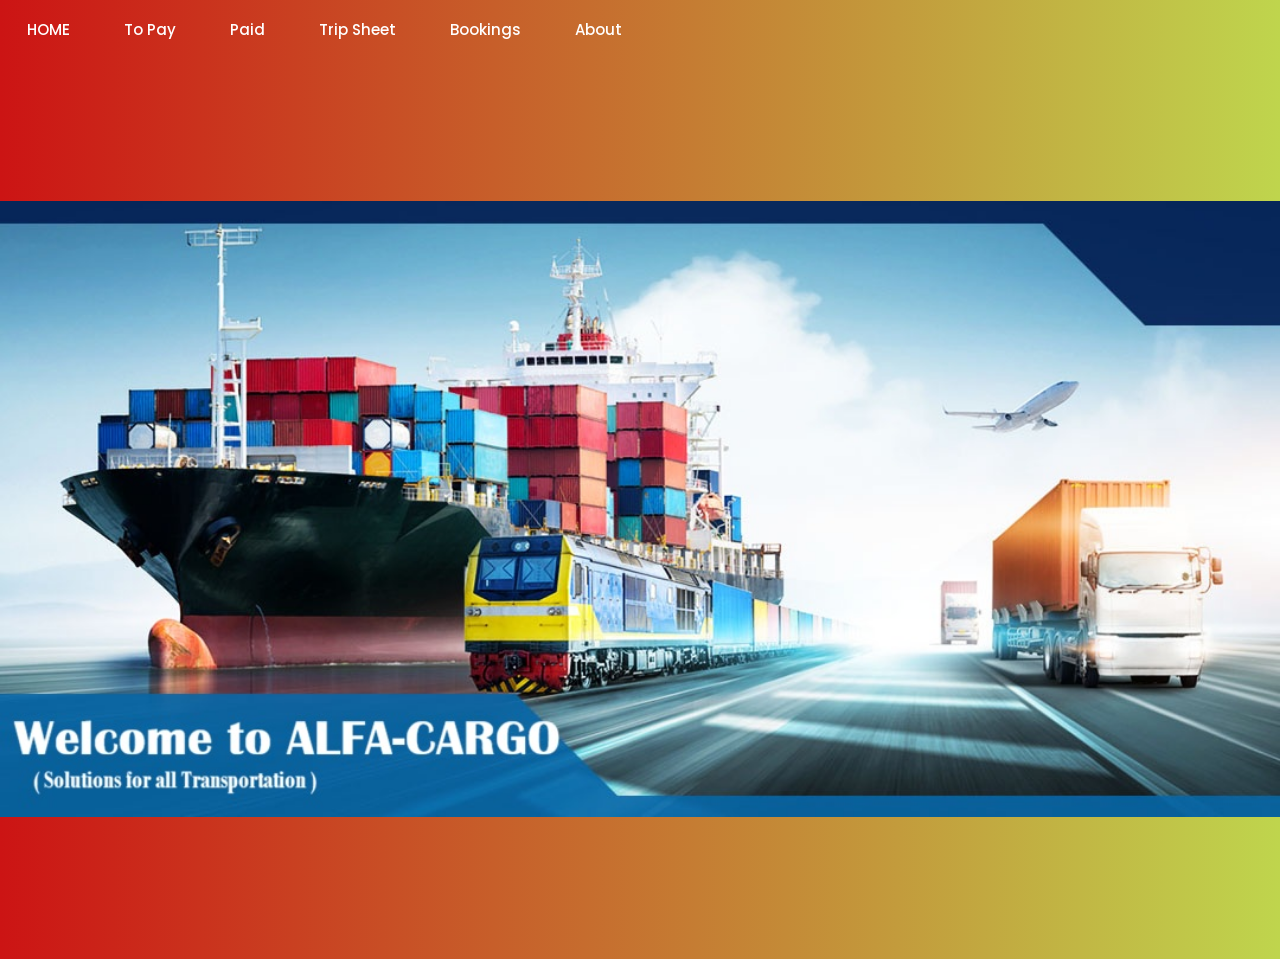
<file: index.html>
<html>
    <head>
        <title>Home Page</title>
        <link rel="stylesheet" href="index.css">
        <meta name="viewport" content="width=device-width, initial-scale=1.0">
       <style>
        img {
            display: flex;
            justify-content: center;
            width: 100%;
            height: 100%;
            object-fit: contain;
        }
       </style>
    </head>
    <body>       
<div class="container">
    <ul>
       <li><a href="index.html">HOME</a></li>
        <li><a href="topay.html">To Pay</a></li>
        <li><a href="paid.html">Paid</a></li>
        <li><a href="tripsheet.html">Trip Sheet</a></li>
        <li><a href="bookings.html">Bookings</a></li>
        <li><a href="about.html">About</a></li>
    </ul>
    <img src="images/cargo1.jpg" alt="Courier">
</div>
</body>
</html>
</file>
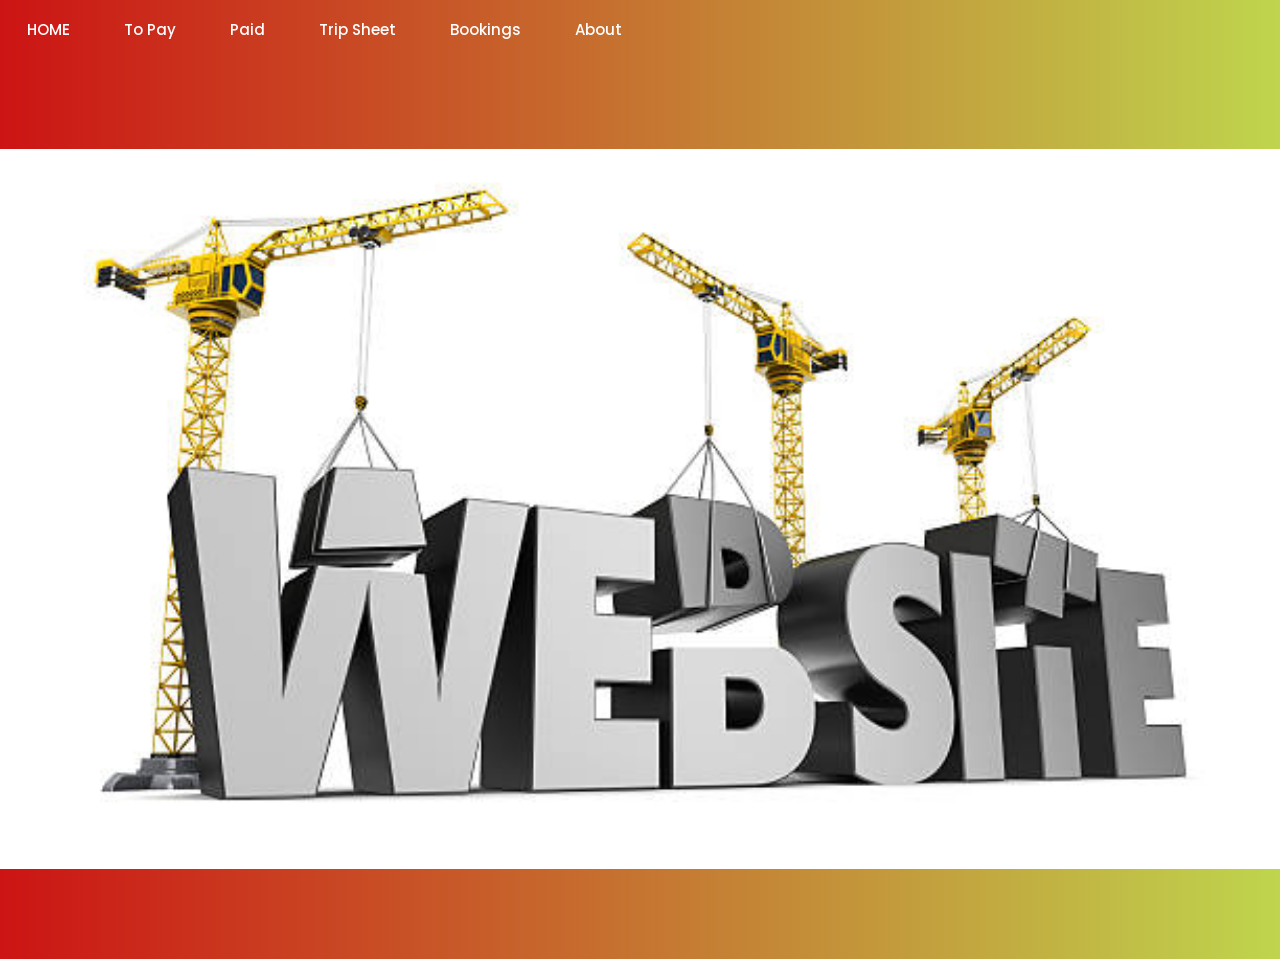
<file: about.html>
<html>
    <head>
        <title>Home Page</title>
        <link rel="stylesheet" href="index.css">
       <style>
        img {
            display: flex;
            justify-content: center;
            width: 100%;
            height: 100%;
            object-fit: contain;
        }
       </style>
    </head>
    <body>       
<div class="container">
    <ul>
         <li><a href="index.html">HOME</a></li>
        <li><a href="topay.html">To Pay</a></li>
        <li><a href="paid.html">Paid</a></li>
        <li><a href="tripsheet.html">Trip Sheet</a></li>
        <li><a href="bookings.html">Bookings</a></li>
        <li><a href="about.html">About</a></li>
    </ul>
    <img src="images/coming-way-1.jpg" alt="Courier">
</div>
</body>
</html>
</file>
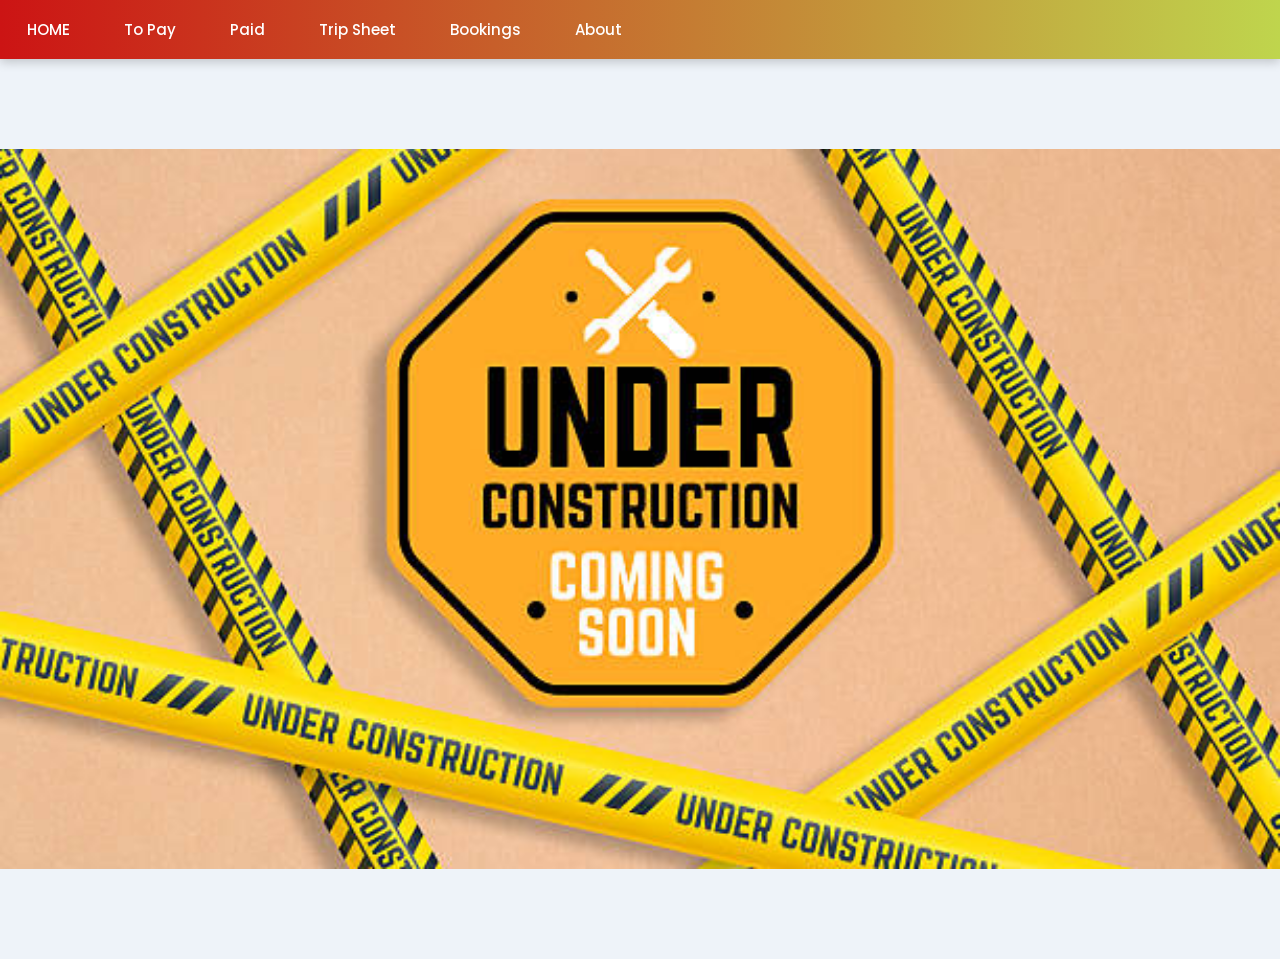
<file: bookings.html>
<html>
    <head>
        <title>Home Page</title>
        <link rel="stylesheet" href="index.css">
       <style>
        img {
            display: flex;
            justify-content: center;
            width: 100%;
            height: 100%;
            object-fit: contain;
        }
       </style>
    </head>
    <body>       
<div class="container">
    <ul>
        <li><a href="index.html">HOME</a></li>
        <li><a href="topay.html">To Pay</a></li>
        <li><a href="paid.html">Paid</a></li>
        <li><a href="tripsheet.html">Trip Sheet</a></li>
        <li><a href="bookings.html">Bookings</a></li>
        <li><a href="about.html">About</a></li>
    </ul>
    
</div>
    <img src="images/coming-way.jpg" alt="Courier">
</body>
</html>
</file>
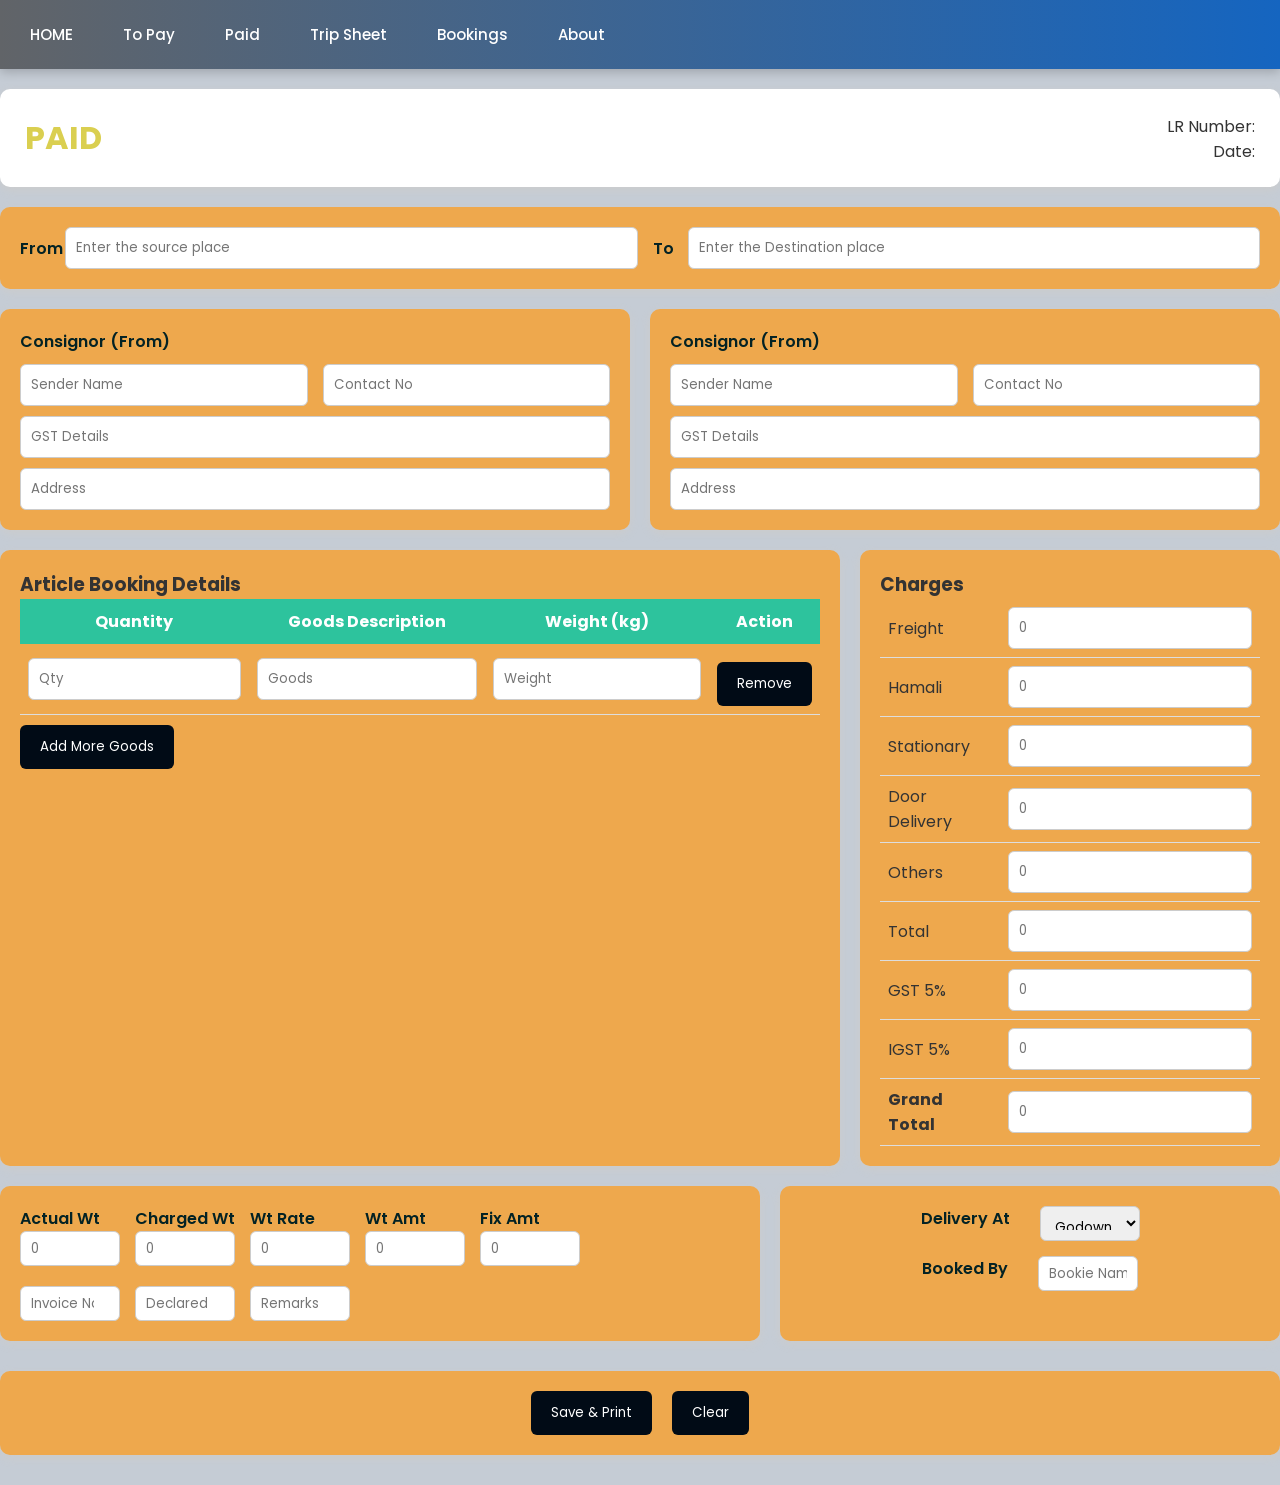
<file: paid.html>
<html>
    <head>
        <title>Home Page</title>
        <link rel="stylesheet" href="style.css">
       
    </head>
    <body>    
<form action="save_booking.php" method="POST">
<div class="container">
    <ul>
        <li><a href="index.html">HOME</a></li>
        <li><a href="topay.html">To Pay</a></li>
        <li><a href="paid.html">Paid</a></li>
        <li><a href="tripsheet.html">Trip Sheet</a></li>
        <li><a href="bookings.html">Bookings</a></li>
        <li><a href="about.html">About</a></li>
    </ul>
</div>
    
<div class="header">

    <h1>PAID</h1>

    <div class="meta-info">
        <p>
            LR Number:
            <span id="lrNumber"></span>
        </p>

        <p>
            Date:
            <span id="lrdate"></span>
        </p>
    </div>

</div>

    <div class="lrform">
        <div class="form1">
            <label for="from-input">From</label>
            <input type="text" name="from_location" placeholder="Enter the source place">
            <label for="to1">To</label>
            <input type="text" name="to_location" placeholder="Enter the Destination place">
        </div>
    </div>   
    <div class="lrdetails">
        
    <div class="form-section">
    <label>Consignor (From)</label>

    <div class="inline-fields">
        <input type="text" class="input-box" name="sender_name"  placeholder="Sender Name">
        <input type="number" class="input-box" name="sender_contact" placeholder="Contact No">
    </div>

    <input type="text" class="input-box" name="sender_gst" placeholder="GST Details">
    <input type="text" class="input-box" name="sender_address" placeholder="Address">
</div>
 
   <div class="form-section">
    <label>Consignor (From)</label>

    <div class="inline-fields">
        <input type="text" class="input-box" name="receiver_name" placeholder="Sender Name">
        <input type="number" class="input-box" name="receiver_gst" placeholder="Contact No">
    </div>

    <input type="text" class="input-box" name="receiver_gst" placeholder="GST Details">
    <input type="text" class="input-box" name="receiver_address" placeholder="Address">
</div>
    
</div>

<div class="booking-container">

    <!-- Left Side -->
    <div class="article-section">
        <h3>Article Booking Details</h3>

            <table id="parcelTable">
                <thead>
                    <tr>
                        <th>Quantity</th>
                        <th>Goods Description</th>
                        <th>Weight (kg)</th>
                        <th>Action</th>
                    </tr>
                </thead>
                <tbody>
                    <tr>
                        <td><input type="number" placeholder="Qty"></td>
                        <td><input type="text" placeholder="Goods"></td>
                        <td><input type="number" placeholder="Weight"></td>
                        <td><button type="button" onclick="removeRow(this)">Remove</button></td>
                    </tr>
                </tbody>
            </table>

            <button type="button" id="addGoods">Add More Goods</button>
        </form>
    </div>

    <!-- Right Side -->
    <div class="charges-section">
        <h3>Charges</h3>

        <table class="charges-table" name="charges">
            <tr><td>Freight</td><td><input type="number" placeholder="0"></td></tr>
            <tr><td>Hamali</td><td><input type="number" placeholder="0"></td></tr>
            <tr><td>Stationary</td><td><input type="number" placeholder="0"></td></tr>
            <tr><td>Door Delivery</td><td><input type="number" placeholder="0"></td></tr>
            <tr><td>Others</td><td><input type="number" placeholder="0"></td></tr>
            <tr><td>Total</td><td><input type="number" placeholder="0"></td></tr>
            <tr><td>GST 5%</td><td><input type="number" placeholder="0"></td></tr>
            <tr><td>IGST 5%</td><td><input type="number" placeholder="0"></td></tr>
            <tr><td><strong>Grand Total</strong></td><td><input type="number" placeholder="0"></td></tr>
        </table>
    </div>
</div>

<div class="booking-container">
    <div class="details-wrapper">

    <div id="form-group1">
        <div>
            <label>Actual Wt</label>
            <input type="number" class="small-input" name="actual_wt" placeholder="0">
        </div>

        <div>
            <label>Charged Wt</label>
            <input type="number" class="small-input" name="charged_wt" placeholder="0">
        </div>

        <div>
            <label>Wt Rate</label>
            <input type="number" class="small-input" name="wt_rate" placeholder="0">
        </div>

        <div>
            <label>Wt Amt</label>
            <input type="number" class="small-input" name="wt_amt" placeholder="0">
        </div>

        <div>
            <label>Fix Amt</label>
            <input type="number" class="small-input" name="fix_amt" placeholder="0">
        </div>
    </div>

    <div id="form-group2">
        <input type="number" class="small-input" name="invoice" placeholder="Invoice No">

        <input type="number" class="small-input" name="declared_val" placeholder="Declared Value">

        <input type="text" class="small-input" name="remarks" placeholder="Remarks">
    </div>

</div>        


<div class="delivery-box">
        <div class="field">
            <label>Delivery At</label>
            <select class="small-input" name="delivery_at">
                <option>Godown</option>
                <option>Office</option>
                <option>Party</option>
            </select>
        </div>

        <div class="field">
            <label>Booked By</label>
            <input type="text" class="small-input" name="booked_by" placeholder="Bookie Name">
        </div>
    </div>
</div>

     <div id="form-group4">
        <button onclick="window.print()">Save & Print</button>
        <button type="button" onclick="clearsection()">Clear</button>
     </div>
    </form>
    <script src="script.js"></script>
    </body>
</html>
</file>
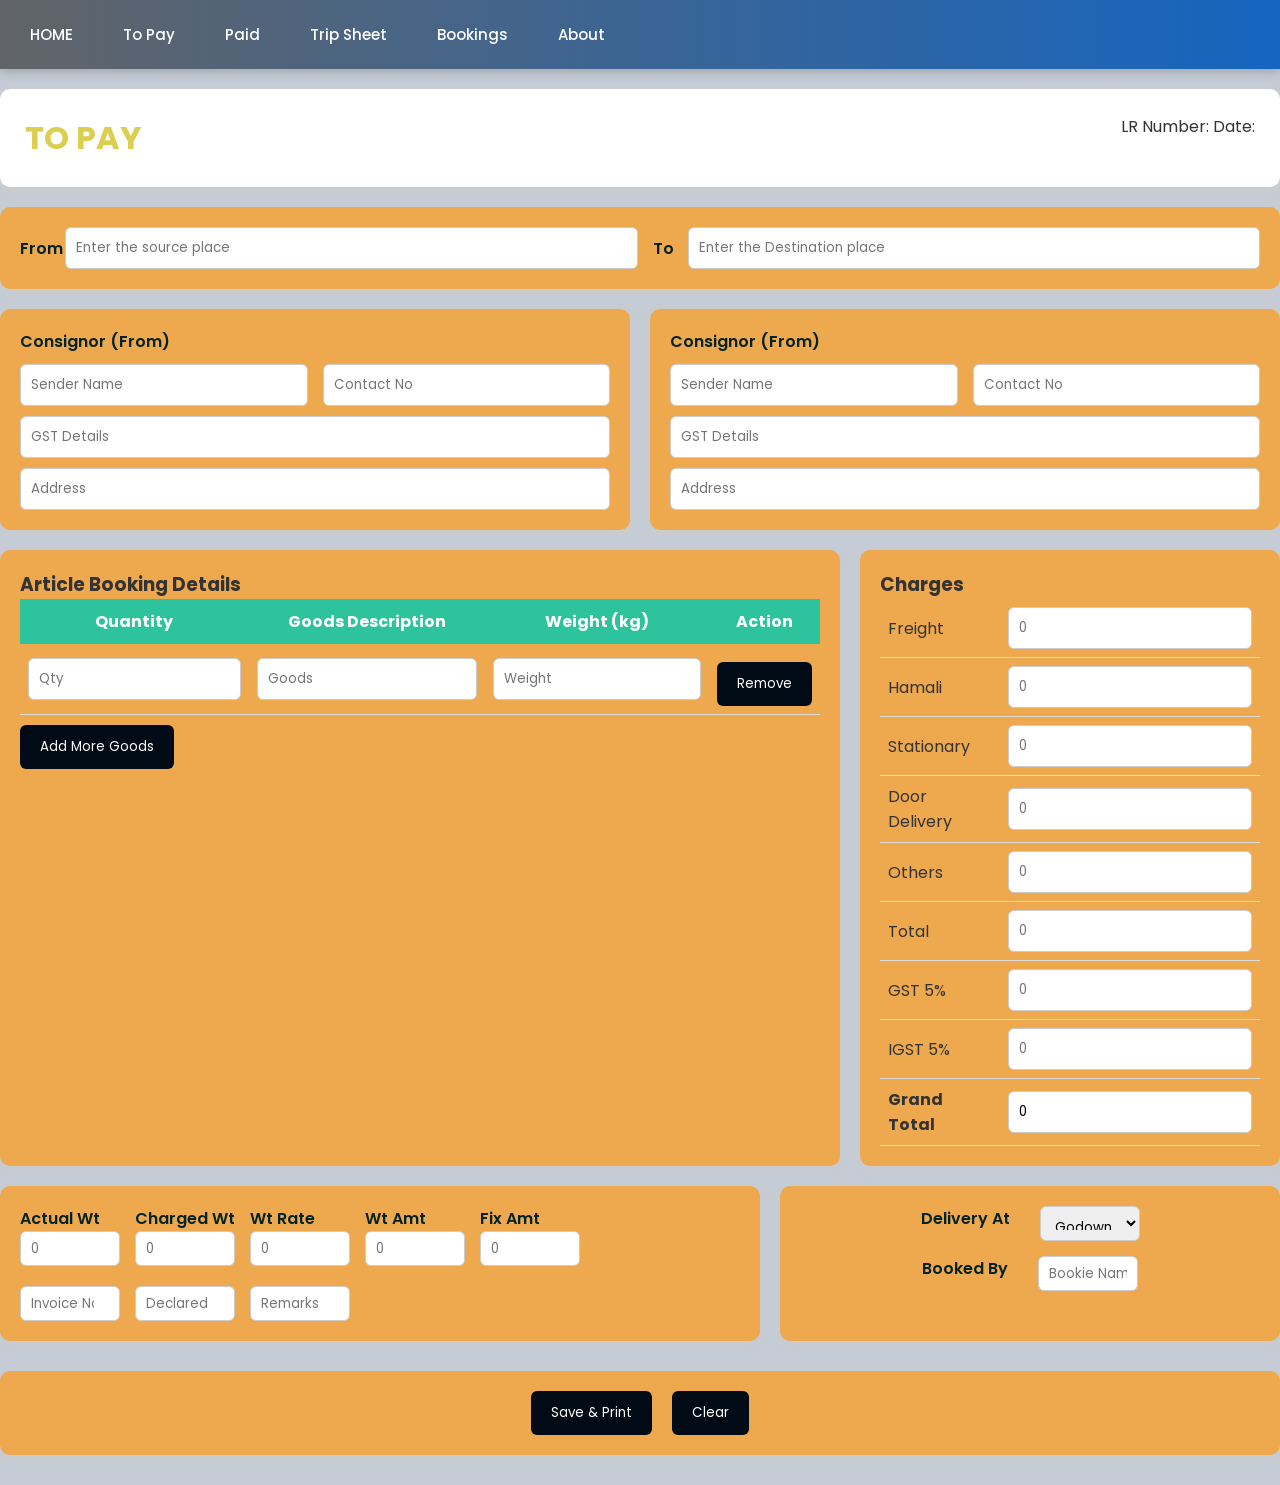
<file: topay.html>
<html>
    <head>
        <title>Home Page</title>
        <link rel="stylesheet" href="style.css">
       
    </head>
    <body>
        <form action="save_booking.php" method="POST">       
        <div class="container">
            <ul>
                <li><a href="index.html">HOME</a></li>
                <li><a href="topay.html">To Pay</a></li>
                <li><a href="paid.html">Paid</a></li>
                <li><a href="tripsheet.html">Trip Sheet</a></li>
                <li><a href="bookings.html">Bookings</a></li>
                <li><a href="about.html">About</a></li>
            </ul>
        </div>
    
        <div class="header">

            <h1 type="hidden" name="payment_type" value="TO PAY">TO PAY</h1>

            <div class="meta-info">
                LR Number:
                    <span id="lrNumber"></span>
                    <input type="hidden" id="lr_number" name="lr_number">

               Date:
                    <span id="lrdate"></span>
                    <input type="hidden" id="booking_date" name="booking_date">
            </div>

        </div>

            <div class="lrform">
                <div class="form1">
                    <label for="from-input">From</label>
                    <input type="text" name="from_location" placeholder="Enter the source place">
                    <label for="to1">To</label>
                    <input type="text" name="to_location" placeholder="Enter the Destination place">
                </div>
            </div>   
            <div class="lrdetails">
                
            <div class="form-section">
            <label>Consignor (From)</label>

            <div class="inline-fields">
                <input type="text"  name="sender_name" class="input-box" placeholder="Sender Name">
                <input type="number" class="input-box" name="sender_contact" placeholder="Contact No">
            </div>

            <input type="text" class="input-box" name="sender_gst" placeholder="GST Details">
            <input type="text" class="input-box" name="sender_address" placeholder="Address">
        </div>

        <div class="form-section">
            <label>Consignor (From)</label>

            <div class="inline-fields">
                <input type="text" class="input-box" name="receiver_name" placeholder="Sender Name">
                <input type="number" class="input-box" name="receiver_contact" placeholder="Contact No">
            </div>

            <input type="text" class="input-box" name="receiver_gst" placeholder="GST Details">
            <input type="text" class="input-box" name="receiver_address" placeholder="Address">
        </div>
            
        </div>

        <div class="booking-container">

            <!-- Left Side -->
            <div class="article-section">
                <h3>Article Booking Details</h3>


                    <table id="parcelTable">
                        <thead>
                            <tr>
                                <th>Quantity</th>
                                <th>Goods Description</th>
                                <th>Weight (kg)</th>
                                <th>Action</th>
                            </tr>
                        </thead>
                        <tbody>
                            <tr>
                                <td><input type="number" name="article_qty"  placeholder="Qty"></td>
                                <td><input type="text" name="article_description" placeholder="Goods"></td>
                                <td><input type="number" name="article_value"   placeholder="Weight"></td>
                                <td><button type="button" onclick="removeRow(this)">Remove</button></td>
                            </tr>
                        </tbody>
                    </table>

                    <button type="button" id="addGoods">Add More Goods</button>
                
            </div>

            <!-- Right Side -->
            <div class="charges-section">
                <h3>Charges</h3>

                <table class="charges-table">
                    <tr><td>Freight</td><td><input type="number" placeholder="0"></td></tr>
                    <tr><td>Hamali</td><td><input type="number" placeholder="0"></td></tr>
                    <tr><td>Stationary</td><td><input type="number" placeholder="0"></td></tr>
                    <tr><td>Door Delivery</td><td><input type="number" placeholder="0"></td></tr>
                    <tr><td>Others</td><td><input type="number" placeholder="0"></td></tr>
                    <tr><td>Total</td><td><input type="number" placeholder="0"></td></tr>
                    <tr><td>GST 5%</td><td><input type="number" placeholder="0"></td></tr>
                    <tr><td>IGST 5%</td><td><input type="number" placeholder="0"></td></tr>
                    <tr>
                        <td><strong>Grand Total</strong></td>
                        <td><input type="number" name="charges" value="0"></td>
</tr>
                </table>
            </div>
        </div>

        <div class="booking-container">
            <div class="details-wrapper">

            <div id="form-group1">
                <div>
                    <label>Actual Wt</label>
                    <input type="number" class="small-input" name="actual_wt" placeholder="0">
                </div>

                <div>
                    <label>Charged Wt</label>
                    <input type="number" class="small-input" name="charged_wt" placeholder="0">
                </div>

                <div>
                    <label>Wt Rate</label>
                    <input type="number" class="small-input" name="wt_rate"  placeholder="0">
                </div>

                <div>
                    <label>Wt Amt</label>
                    <input type="number" class="small-input" name="wt_amount" placeholder="0">
                </div>

                <div>
                    <label>Fix Amt</label>
                    <input type="number" class="small-input" name="fixed_amount" placeholder="0">
                </div>
            </div>

            <div id="form-group2">
                <input type="number" class="small-input" name="invoice_no" placeholder="Invoice No">

                <input type="number" class="small-input" name="declared_value" placeholder="Declared Value">

                <input type="text" class="small-input" name="remarks" placeholder="Remarks">
            </div>

        </div>        


        <div class="delivery-box">
                <div class="field">
                    <label>Delivery At</label>
                    <select class="small-input"  name="delivery_at">
                        <option>Godown</option>
                        <option>Office</option>
                        <option>Party</option>
                    </select>
                </div>

                <div class="field">
                    <label>Booked By</label>
                    <input type="text" class="small-input" name="booked_by" placeholder="Bookie Name">
                </div>
            </div>
        </div>

            <div id="form-group4">
                <button type="submit" onclick="window.print()">Save & Print</button>
                <button  onclick="clearsection()">Clear</button>
            </div>
                
        <script src="script.js"></script>
        </form>
    </body>
</html>
</file>
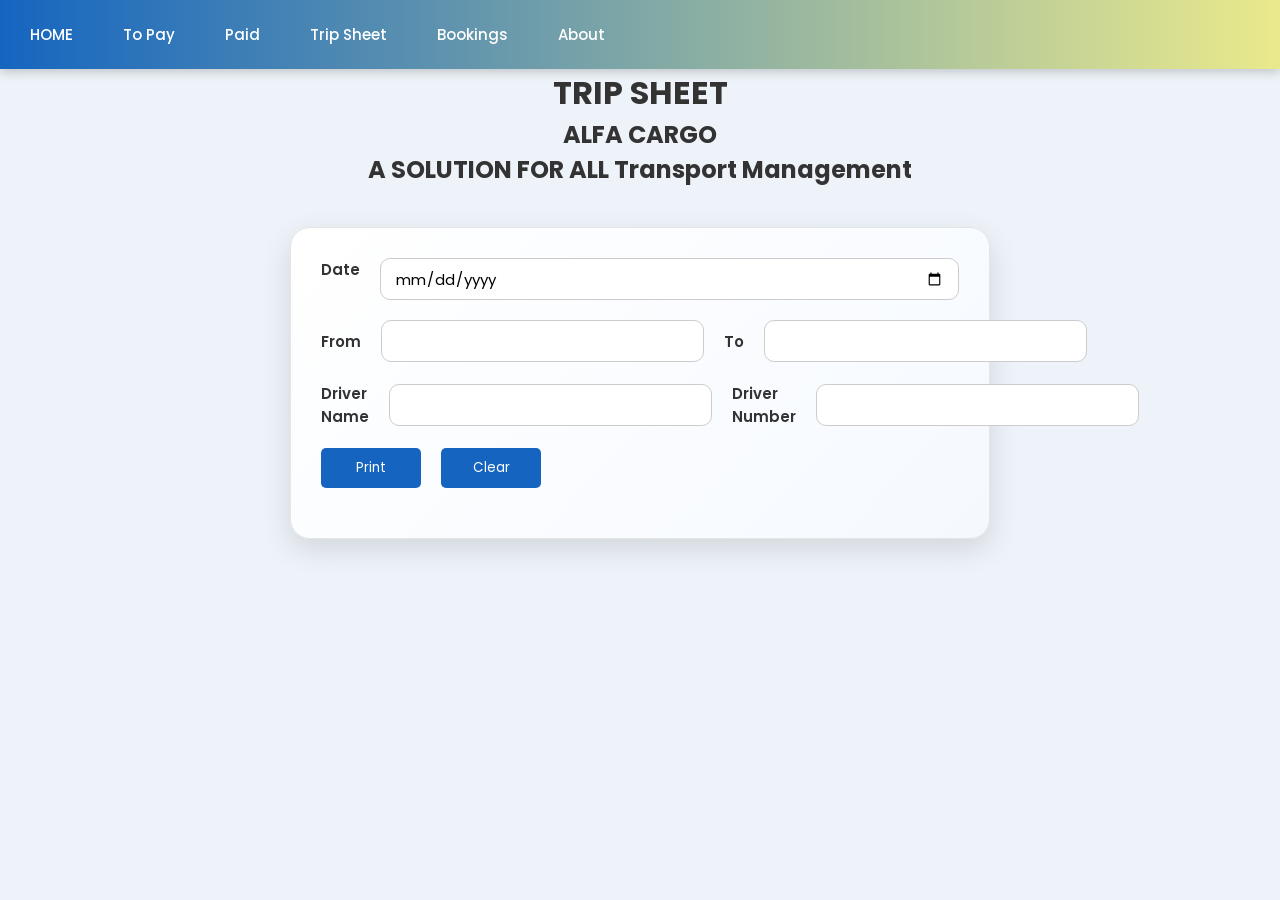
<file: tripsheet.html>
<html>
<head>
        <title>Home Page</title>
        <link rel="stylesheet" href="tripsheet.css">
        <script>
function clearForm() {

    // Clear all input fields
    document.querySelectorAll(".tripform input").forEach(input => {

        if (input.type === "checkbox" || input.type === "radio") {
            input.checked = false;
        } else {
            input.value = "";
        }

    });

    // Reset all select elements (if any)
    document.querySelectorAll(".tripform select").forEach(select => {
        select.selectedIndex = 0;
    });

}
</script>
</head>
<body>
<div class="container">
    <ul>
     <li><a href="index.html">HOME</a></li>
        <li><a href="topay.html">To Pay</a></li>
        <li><a href="paid.html">Paid</a></li>
        <li><a href="tripsheet.html">Trip Sheet</a></li>
        <li><a href="bookings.html">Bookings</a></li>
        <li><a href="about.html">About</a></li>
    </ul>
</div>
<h1>TRIP SHEET</h1>

<div class="meta">
        <h2>ALFA CARGO</p>
        <p>A SOLUTION FOR ALL Transport Management</p>
    </div>

<div class="tripform">

        <div class="form1">
            <label>Date</label>
            <input type="date">
        </div>
        <div class="form2">
            <label>From</label>
            <input type="text">

            <label>To</label>
            <input type="text">
        </div>    
        <div class="form3">
            <label>Driver Name</label>
            <input type="text">

            <label>Driver Number</label>
            <input type="tel">
        </div>

        <div id="form-group5">
            <button onclick="window.print()">Print</button>
            <button type="button" onclick="clearForm()">Clear</button>
        </div>
    </div>
</div>

</body>

</html>
</file>
<file: index.css>
@import url('https://fonts.googleapis.com/css2?family=Poppins:wght@300;400;500;600&display=swap');

*{
    margin:0;
    padding:0;
    box-sizing:border-box;
    font-family:'Poppins',sans-serif;
}

body{
    background:#eef3f9;
    color:#333;
}

/* Navigation */

.container{
    width: 100%;
    max-width: 100%;
    background:linear-gradient(90deg,#cc1414,#bfd54d);
    box-shadow:0 3px 10px rgba(0,0,0,.2);
}

.container ul{
    list-style:none;
    display:flex;
    justify-content:flex-start;
    align-items:flex-start;
}

.container ul li{
    margin:0 5px;
}

.container ul li a{
    display:block;
    padding:18px 22px;
    color:#fff;
    text-decoration:none;
    font-size:15px;
    font-weight:500;
    transition:.3s;
}

.container ul li a:hover{
    background:rgb(143, 135, 135);
    color:#d46b2e;
    border-radius:6px;
}

/* Header */
.header{
    width:95%;
    margin:20px auto;
    background:white;
    padding:25px;
    border-radius:10px;
    position:relative;
}

.header h1{
    color:#01060d;
}

.meta-info{
    position:absolute;
    right:25px;
    top:25px;
}
.inline-fields{
    display:flex;
    gap:15px;
}

.inline-fields input{
    flex:1;
}

/* Common boxes */
.lrform,
.form-section,
.article-section,
.charges-section,
.details-wrapper,
.delivery-box,
#form-group4{
    background:white;
    padding:20px;
    border-radius:10px;
    box-shadow:0 3px 10px #ccc;
}


/* From To */
.lrform{
    width:95%;
    margin:20px auto;
}

.form1{
    display:grid;
    grid-template-columns:80px 1fr 80px 1fr;
    gap:15px;
    align-items:center;
}


/* Consignor Consignee */
.lrdetails{
    width:95%;
    margin:20px auto;
    display:grid;
    grid-template-columns:1fr 1fr;
    gap:20px;
}

.form-section{
    display:flex;
    flex-direction:column;
    gap:10px;
}

label{
    font-weight:600;
    color:#7d746d;
}


/* Inputs */
input,
select{
    padding:10px;
    border:1px solid #625959;
    border-radius:6px;
    width:100%;
}


/* Booking Section */
.booking-container{
    width:95%;
    margin:20px auto;
    display:grid;
    grid-template-columns:2fr 1fr;
    gap:20px;
}


/* Tables */
table{
    width:100%;
    border-collapse:collapse;
}

th{
    background:#615e5c;
    color:white;
    padding:10px;
}

td{
    padding:8px;
    border-bottom:1px solid #ddd;
}


/* Details */
.details-wrapper{
    width:75%;
}


#form-group1{
    display:flex;
    gap:15px;
    margin-bottom:20px;
}


#form-group1 div{
    display:flex;
    flex-direction:column;
}


#form-group2{
    display:flex;
    gap:15px;
}


.small-input{
    width:120px;
    height:35px;
}


/* Delivery */
.delivery-box{
    width:250px;
    height:max-content;
}

.delivery-box .field{
    display:flex;
    gap:10px;
    margin-bottom:15px;
}


/* Buttons */
button{
    background:#404143;
    color:white;
    border:none;
    padding:12px 20px;
    border-radius:6px;
    cursor:pointer;
}


#form-group4{
    width:95%;
    margin:30px auto;
    display:flex;
    justify-content:center;
    gap:20px;
}


/* Mobile */
@media(max-width:900px){

    .lrdetails,
    .booking-container{
        grid-template-columns:1fr;
    }

    .form1{
        grid-template-columns:1fr;
    }

    #form-group1,
    #form-group2{
        flex-wrap:wrap;
    }

    .details-wrapper,
    .delivery-box{
        width:100%;
    }

}
</file>
<file: style.css>
@import url('https://fonts.googleapis.com/css2?family=Poppins:wght@300;400;500;600&display=swap');


*{
    margin:0;
    padding:0;
    box-sizing:border-box;
    font-family:'Poppins',sans-serif;
}
body{
    background:#c5ccd5;
    color:#333;
}

/* ================= NAVIGATION ================= */

.container{

    width:100%;
    background:linear-gradient(90deg,#616468,#1565c0);
    box-shadow:0 3px 10px rgba(0,0,0,.2);

}

.container ul{

    list-style:none;
    display:flex;
    flex-wrap:wrap;
    padding:5px;
}

.container ul li{

    margin:3px;
}

.container ul li a{

    display:block;
    padding:15px 22px;
    color:white;
    text-decoration:none;
    font-size:15px;
    font-weight:500;
    border-radius:6px;
    transition:.3s;
}

.container ul li a:hover{

    background:white;
    color:#e1e7b6;
}
/* ================= HEADER ================= */

.header{

    width:100%;
    margin:20px auto;
    background:white;
    padding:25px;
    border-radius:10px;
    position:relative;
    box-shadow:0 3px 10px #ccc;

}
.header h1{

    color:#dacf50;

}
.meta-info{

    position:absolute;
    right:25px;
    top:25px;
    text-align:right;

}
/* ================= COMMON BOXES ================= */

.lrform,
.form-section,
.article-section,
.charges-section,
.details-wrapper,
.delivery-box,
#form-group4{


    background:rgb(238, 168, 77);
    padding:20px;
    border-radius:10px;
    box-shadow:0 3px 10px #ccc;
}
/* ================= FROM TO ================= */
.lrform{

    width:100%;
    margin:20px auto;
}
.form1{

    display:grid;
    grid-template-columns:30px 1fr 20px 1fr;
    gap:15px;
    align-items:center;
}
/* ================= CONSIGNOR ================= */


.lrdetails{

    width:100%;
    margin:20px auto;

    display:grid;
    grid-template-columns:1fr 1fr;
    gap:20px;

}



.form-section{

    display:flex;
    flex-direction:column;
    gap:10px;

}



.inline-fields{

    display:flex;
    gap:15px;

}


.inline-fields input{

    flex:1;

}



label{

    font-weight:600;
    color:#032224;

}



/* ================= INPUTS ================= */


input,
select{


    padding:10px;
    border:1px solid #ccc;
    border-radius:6px;
    width:100%;
    outline:none;

}


input:focus,
select:focus{

    border-color:#a3bfdf;

}





/* ================= BOOKING ================= */


.booking-container{


    width:100%;
    margin:20px auto;

    display:grid;
    grid-template-columns:2fr 1fr;

    gap:20px;

}

/* ================= TABLE ================= */

table{

    width:100%;
    border-collapse:collapse;
}

th{

    background:#2dc39d;
    color:white;
    padding:10px;
}
td{

    padding:8px;
    border-bottom:1px solid #ddd;
    
}
td input{

    width:100%;
}
.article-section button{

    margin-top:10px;
}
/* ================= WEIGHT DETAILS ================= */
.details-wrapper{

    width:100%;
}
#form-group1{

    display:flex;
    gap:15px;
    flex-wrap:wrap;
    margin-bottom:20px;
}
#form-group1 div{

    display:flex;
    flex-direction:column;
}
#form-group2{

    display:flex;
    gap:15px;
    flex-wrap:wrap;
}
.small-input{

    width:100px;
    height:35px;

}





/* ================= DELIVERY ================= */


.delivery-box{

    width:500px;

}



.delivery-box .field{

    display:flex;
    justify-content: center;

    gap:30px;
    margin-bottom:15px;
}
.delivery-box label{

    white-space:nowrap;
}

/* ================= BUTTON ================= */


button{

    background:#010b16;
    color:white;

    border:none;

    padding:12px 20px;

    border-radius:6px;

    cursor:pointer;

    transition:.3s;

}



button:hover{

    background:#e1e7f0;

}





#form-group4{

    width:100%;

    margin:30px auto;

    display:flex;

    justify-content:center;

    gap:20px;

}





/* ================= MOBILE ================= */


@media(max-width:100%){


.container ul{

    justify-content:center;

}



.header{

    padding:20px;

}



.meta-info{

    position:static;
    margin-top:15px;
    text-align:left;

}



.lrdetails,
.booking-container{

    grid-template-columns:1fr;

}



.form1{

    grid-template-columns:1fr;

}



.inline-fields{

    flex-direction:column;

}



#form-group1,
#form-group2{

    flex-wrap:wrap;

}



.details-wrapper,
.delivery-box{

    width:100%;

}



.small-input{

    width:100%;

}


}
</file>
<file: tripsheet.css>
@import url('https://fonts.googleapis.com/css2?family=Poppins:wght@300;400;500;600&display=swap');


*{
    margin:0;
    padding:0;
    box-sizing:border-box;
    font-family:'Poppins',sans-serif;
}
body{
    background:#eef3f9;
    color:#333;
}

/* ================= NAVIGATION ================= */

.container{

    width:100%;
    background:linear-gradient(90deg,#1565c0,#eaea8c);
    box-shadow:0 3px 10px rgba(0,0,0,.2);

}

.container ul{

    list-style:none;
    display:flex;
    flex-wrap:wrap;
    padding:5px;
}

.container ul li{

    margin:3px;
}

.container ul li a{

    display:block;
    padding:15px 22px;
    color:white;
    text-decoration:none;
    font-size:15px;
    font-weight:500;
    border-radius:6px;
    transition:.3s;
}

.container ul li a:hover{

    background:white;
    color:#1565c0;
}
/* ================= HEADER ================= */

.header{

    width:95%;
    margin:20px auto;
    background:white;
    padding:25px;
    border-radius:10px;
    position:relative;
    box-shadow:0 3px 10px #ccc;

}
.header h1{

    color:#1565c0;

}
.meta-info{

    position:absolute;
    top:25px;
    text-align:center;

}
/* Header */
h1 {
    display: flex;
    justify-content: center;
}
.header{

    width:90%;
    margin:25px auto;
    padding:20px;

    background:white;
    border-radius:10px;

    display:flex;
    justify-content:space-between;
    align-items:center;

    box-shadow:0 3px 10px #ccc;
}
.header h1{

    color:#1565c0;
}
.meta{
    text-align:center;
    SI
    color:#555;
}
/* Trip Form */

.trip-container{

    display:flex;
    justify-content:center;

}

.tripform {
    width: 100%;
    max-width: 700px;
    margin: 40px auto;
    background: linear-gradient(135deg, #ffffff, #f5f9ff);
    padding: 30px;
    border-radius: 20px;
    box-shadow: 0 10px 30px rgba(0,0,0,0.12);
    border: 1px solid #e5e5e5;
    font-family: Arial, sans-serif;
}


.tripform > div {
    display: flex;
    gap: 20px;
    margin-bottom: 20px;
}


.form1,
.form2,
.form3 {
    display: flex;
    flex-direction: row;
    gap: 18px;
    
}


.form2,
.form3 {
    flex-direction: row;
    align-items: center;
}


.form2 label,
.form3 label {
    width: 120px;
}


label {
    font-size: 15px;
    font-weight: 600;
    color: #333;
}


input {
    flex: 1;
    height: 42px;
    padding: 10px 14px;
    border: 1px solid #ccc;
    border-radius: 10px;
    background: #fff;
    font-size: 15px;
    transition: 0.3s ease;
}


input:hover {
    border-color: #1565c0;
}


input:focus {
    outline: none;
    border-color: #1565c0;
    box-shadow: 0 0 8px rgba(21,101,192,0.25);
}


/* Responsive design */
@media(max-width:600px){

    .tripform {
        margin:20px;
        padding:20px;
    }

    .form2,
    .form3 {
        flex-direction:column;
        align-items:stretch;
    }

    .form2 label,
    .form3 label {
        width:auto;
    }
}


/* Buttons */

.buttons{

    display:flex;
    justify-content:center;
    gap:20px;

}


button{

    width:100px;

    padding:10px;

    background:#1565c0;

    color:white;

    border:none;

    border-radius:5px;

    cursor:pointer;

}



button:hover{

    background:#0d47a1;

}



/* Mobile */

@media(max-width:700px){

    .header{

        flex-direction:column;
        gap:10px;
        text-align:center;

    }


    .meta{

        text-align:center;

    }


    .trip-form{

        width:90%;

    }


    .form-row{

        flex-direction:column;

        gap:10px;

    }

}
</file>
